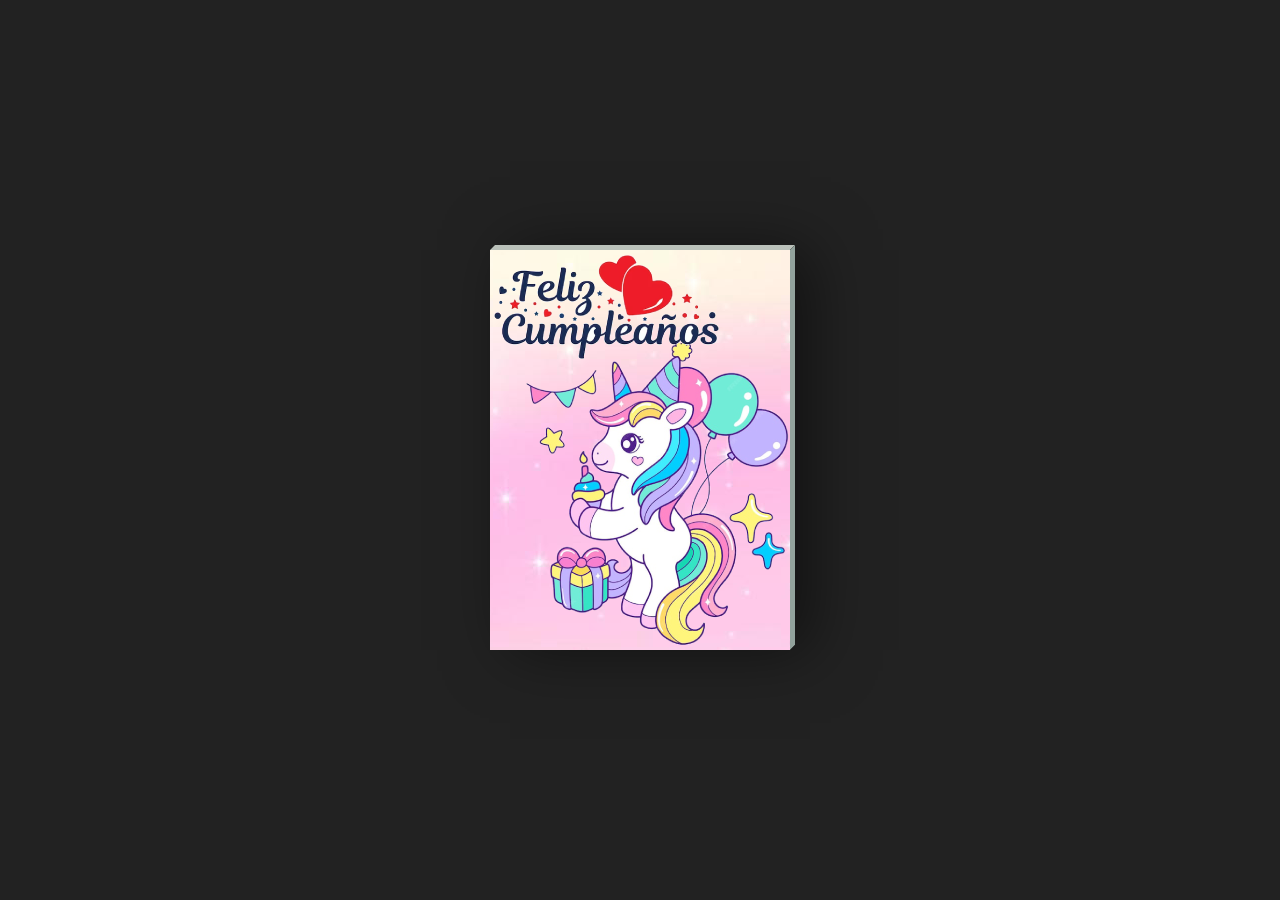
<file: index.html>
<!DOCTYPE html>
<html lang="es" >
<head>
  <meta charset="UTF-8">
  <title>Feliz Cumpleaños</title>
  <link rel="stylesheet" href="./style.css">

</head>
<body>
	<div class="card">
		<div class="imgBox">
			<div class="bark">
			</div>
			<img src="PortadaTarjeta.png">
		</div>
		<div class="details">
			<h4 class="color1">Querida Qonny!</h2>
			<h4 class="color2 margin">Feliz Cumpleaños</h3>
			<p>Quería desearte un muy feliz cumpleaños.</p>
			<p>Espero que este día sea simplemente</p>
			<p>maravilloso y que te encuentres</p>
			<p>rodeada de alegria y felicidad.</p>
			<p>Aunque estemmos separados físicamente,</p>
			<p>te envío un beso y un abrazo a la</p>
			<p>desde la distancia.</p>
			<p><a href="flores.html">Flores para ti</a></p>
			<p class="text-right">Feliz Cumpleaños</p>
			<p class="text-right">♥ Tu hija y el Ale ♥</p>
		</div>
	</div>

</body>
</html>
</file>
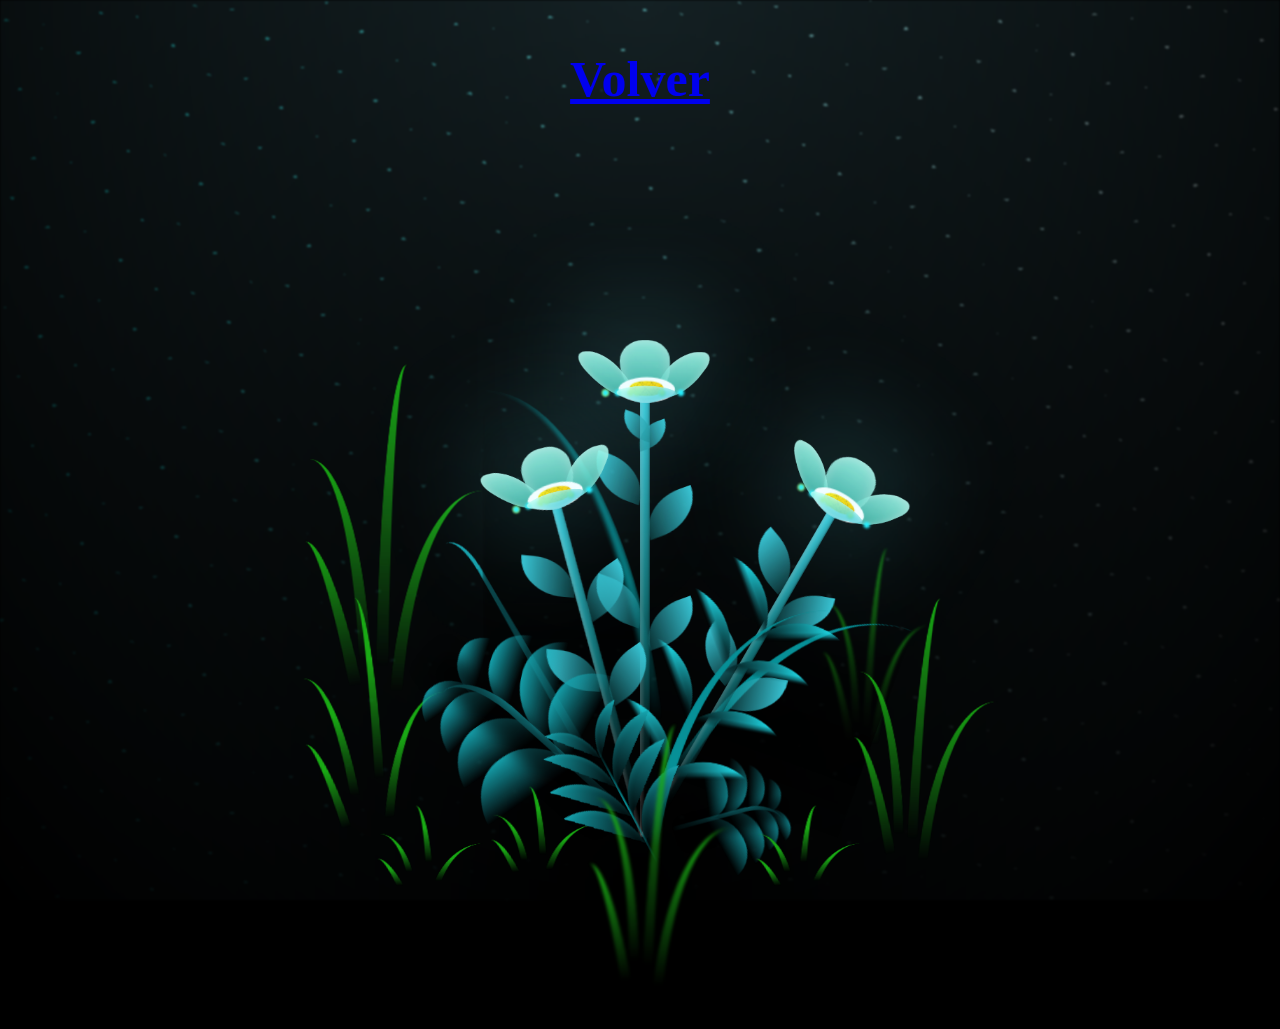
<file: flores.html>
<!DOCTYPE html>
<html lang="en">
  <head>
    <meta charset="UTF-8" />
    <meta name="viewport" content="width=device-width, initial-scale=1.0" />
    <title>Flor</title>
    <style>
      *,
      *::after,
      *::before {
        padding: 0;
        margin: 0;
        box-sizing: border-box;
      }

      :root {
        --dark-color: #000;
      }

      body {
        display: flex;
        align-items: flex-end;
        justify-content: center;
        min-height: 100vh;
        background-color: var(--dark-color);
        overflow: hidden;
        perspective: 1000px;
      }

      h1{
        font-size: 20px;
        text-align: center;
        position: absolute;
        top: 50px;
        color: white;
      }

      .night {
        position: fixed;
        left: 50%;
        top: 0;
        transform: translateX(-50%);
        width: 100%;
        height: 100%;
        filter: blur(0.1vmin);
        background-image: radial-gradient(
            ellipse at top,
            transparent 0%,
            var(--dark-color)
          ),
          radial-gradient(
            ellipse at bottom,
            var(--dark-color),
            rgba(145, 233, 255, 0.2)
          ),
          repeating-linear-gradient(
            220deg,
            black 0px,
            black 19px,
            transparent 19px,
            transparent 22px
          ),
          repeating-linear-gradient(
            189deg,
            black 0px,
            black 19px,
            transparent 19px,
            transparent 22px
          ),
          repeating-linear-gradient(
            148deg,
            black 0px,
            black 19px,
            transparent 19px,
            transparent 22px
          ),
          linear-gradient(90deg, #00fffa, #f0f0f0);
      }

      .flowers {
        position: relative;
        transform: scale(0.7);
      }

      .flower {
        position: absolute;
        bottom: 10vmin;
        transform-origin: bottom center;
        z-index: 10;
        --fl-speed: 0.8s;
      }
      .flower--1 {
        animation: moving-flower-1 4s linear infinite;
      }
      .flower--1 .flower__line {
        height: 70vmin;
        animation-delay: 0.3s;
      }
      .flower--1 .flower__line__leaf--1 {
        animation: blooming-leaf-right var(--fl-speed) 1.6s backwards;
      }
      .flower--1 .flower__line__leaf--2 {
        animation: blooming-leaf-right var(--fl-speed) 1.4s backwards;
      }
      .flower--1 .flower__line__leaf--3 {
        animation: blooming-leaf-left var(--fl-speed) 1.2s backwards;
      }
      .flower--1 .flower__line__leaf--4 {
        animation: blooming-leaf-left var(--fl-speed) 1s backwards;
      }
      .flower--1 .flower__line__leaf--5 {
        animation: blooming-leaf-right var(--fl-speed) 1.8s backwards;
      }
      .flower--1 .flower__line__leaf--6 {
        animation: blooming-leaf-left var(--fl-speed) 2s backwards;
      }
      .flower--2 {
        left: 50%;
        transform: rotate(30deg);
        animation: moving-flower-2 4s linear infinite;
      }
      .flower--2 .flower__line {
        height: 60vmin;
        animation-delay: 0.8s;
      }
      .flower--2 .flower__line__leaf--1 {
        animation: blooming-leaf-right var(--fl-speed) 1.9s backwards;
      }
      .flower--2 .flower__line__leaf--2 {
        animation: blooming-leaf-right var(--fl-speed) 1.7s backwards;
      }
      .flower--2 .flower__line__leaf--3 {
        animation: blooming-leaf-left var(--fl-speed) 1.5s backwards;
      }
      .flower--2 .flower__line__leaf--4 {
        animation: blooming-leaf-left var(--fl-speed) 1.3s backwards;
      }
      .flower--3 {
        left: 50%;
        transform: rotate(-15deg);
        animation: moving-flower-3 4s linear infinite;
      }
      .flower--3 .flower__line {
        animation-delay: 0.9s;
      }
      .flower--3 .flower__line__leaf--1 {
        animation: blooming-leaf-right var(--fl-speed) 2.5s backwards;
      }
      .flower--3 .flower__line__leaf--2 {
        animation: blooming-leaf-right var(--fl-speed) 2.3s backwards;
      }
      .flower--3 .flower__line__leaf--3 {
        animation: blooming-leaf-left var(--fl-speed) 2.1s backwards;
      }
      .flower--3 .flower__line__leaf--4 {
        animation: blooming-leaf-left var(--fl-speed) 1.9s backwards;
      }
      .flower__leafs {
        position: relative;
        animation: blooming-flower 2s backwards;
      }
      .flower__leafs--1 {
        animation-delay: 1.1s;
      }
      .flower__leafs--2 {
        animation-delay: 1.4s;
      }
      .flower__leafs--3 {
        animation-delay: 1.7s;
      }
      .flower__leafs::after {
        content: "";
        position: absolute;
        left: 0;
        top: 0;
        transform: translate(-50%, -100%);
        width: 8vmin;
        height: 8vmin;
        background-color: #6bf0ff;
        filter: blur(10vmin);
      }
      .flower__leaf {
        position: absolute;
        bottom: 0;
        left: 50%;
        width: 8vmin;
        height: 11vmin;
        border-radius: 51% 49% 47% 53%/44% 45% 55% 69%;
        background-color: #65e6cc;
        background-image: linear-gradient(to top, #40bbab, #a7ffee);
        transform-origin: bottom center;
        opacity: 0.9;
        box-shadow: inset 0 0 2vmin rgba(255, 255, 255, 0.5);
      }
      .flower__leaf--1 {
        transform: translate(-10%, 1%) rotateY(40deg) rotateX(-50deg);
      }
      .flower__leaf--2 {
        transform: translate(-50%, -4%) rotateX(40deg);
      }
      .flower__leaf--3 {
        transform: translate(-90%, 0%) rotateY(45deg) rotateX(50deg);
      }
      .flower__leaf--4 {
        width: 8vmin;
        height: 8vmin;
        transform-origin: bottom left;
        border-radius: 4vmin 10vmin 4vmin 4vmin;
        transform: translate(0%, 18%) rotateX(70deg) rotate(-43deg);
        background-image: linear-gradient(to top, #39c6d6, #a7ffee);
        z-index: 1;
        opacity: 0.8;
      }
      .flower__white-circle {
        position: absolute;
        left: -3.5vmin;
        top: -3vmin;
        width: 9vmin;
        height: 4vmin;
        border-radius: 50%;
        background-color: #fff;
      }
      .flower__white-circle::after {
        content: "";
        position: absolute;
        left: 50%;
        top: 45%;
        transform: translate(-50%, -50%);
        width: 60%;
        height: 60%;
        border-radius: inherit;
        background-image: repeating-linear-gradient(
            135deg,
            rgba(0, 0, 0, 0.03) 0px,
            rgba(0, 0, 0, 0.03) 1px,
            transparent 1px,
            transparent 12px
          ),
          repeating-linear-gradient(
            45deg,
            rgba(0, 0, 0, 0.03) 0px,
            rgba(0, 0, 0, 0.03) 1px,
            transparent 1px,
            transparent 12px
          ),
          repeating-linear-gradient(
            67.5deg,
            rgba(0, 0, 0, 0.03) 0px,
            rgba(0, 0, 0, 0.03) 1px,
            transparent 1px,
            transparent 12px
          ),
          repeating-linear-gradient(
            135deg,
            rgba(0, 0, 0, 0.03) 0px,
            rgba(0, 0, 0, 0.03) 1px,
            transparent 1px,
            transparent 12px
          ),
          repeating-linear-gradient(
            45deg,
            rgba(0, 0, 0, 0.03) 0px,
            rgba(0, 0, 0, 0.03) 1px,
            transparent 1px,
            transparent 12px
          ),
          repeating-linear-gradient(
            112.5deg,
            rgba(0, 0, 0, 0.03) 0px,
            rgba(0, 0, 0, 0.03) 1px,
            transparent 1px,
            transparent 12px
          ),
          repeating-linear-gradient(
            112.5deg,
            rgba(0, 0, 0, 0.03) 0px,
            rgba(0, 0, 0, 0.03) 1px,
            transparent 1px,
            transparent 12px
          ),
          repeating-linear-gradient(
            45deg,
            rgba(0, 0, 0, 0.03) 0px,
            rgba(0, 0, 0, 0.03) 1px,
            transparent 1px,
            transparent 12px
          ),
          repeating-linear-gradient(
            22.5deg,
            rgba(0, 0, 0, 0.03) 0px,
            rgba(0, 0, 0, 0.03) 1px,
            transparent 1px,
            transparent 12px
          ),
          repeating-linear-gradient(
            45deg,
            rgba(0, 0, 0, 0.03) 0px,
            rgba(0, 0, 0, 0.03) 1px,
            transparent 1px,
            transparent 12px
          ),
          repeating-linear-gradient(
            22.5deg,
            rgba(0, 0, 0, 0.03) 0px,
            rgba(0, 0, 0, 0.03) 1px,
            transparent 1px,
            transparent 12px
          ),
          repeating-linear-gradient(
            135deg,
            rgba(0, 0, 0, 0.03) 0px,
            rgba(0, 0, 0, 0.03) 1px,
            transparent 1px,
            transparent 12px
          ),
          repeating-linear-gradient(
            157.5deg,
            rgba(0, 0, 0, 0.03) 0px,
            rgba(0, 0, 0, 0.03) 1px,
            transparent 1px,
            transparent 12px
          ),
          repeating-linear-gradient(
            67.5deg,
            rgba(0, 0, 0, 0.03) 0px,
            rgba(0, 0, 0, 0.03) 1px,
            transparent 1px,
            transparent 12px
          ),
          repeating-linear-gradient(
            67.5deg,
            rgba(0, 0, 0, 0.03) 0px,
            rgba(0, 0, 0, 0.03) 1px,
            transparent 1px,
            transparent 12px
          ),
          linear-gradient(90deg, #ffeb12, #ffce00);
      }
      .flower__line {
        height: 55vmin;
        width: 1.5vmin;
        background-image: linear-gradient(
            to left,
            rgba(0, 0, 0, 0.2),
            transparent,
            rgba(255, 255, 255, 0.2)
          ),
          linear-gradient(to top, transparent 10%, #14757a, #39c6d6);
        box-shadow: inset 0 0 2px rgba(0, 0, 0, 0.5);
        animation: grow-flower-tree 4s backwards;
      }
      .flower__line__leaf {
        --w: 7vmin;
        --h: calc(var(--w) + 2vmin);
        position: absolute;
        top: 20%;
        left: 90%;
        width: var(--w);
        height: var(--h);
        border-top-right-radius: var(--h);
        border-bottom-left-radius: var(--h);
        background-image: linear-gradient(
          to top,
          rgba(20, 117, 122, 0.4),
          #39c6d6
        );
      }
      .flower__line__leaf--1 {
        transform: rotate(70deg) rotateY(30deg);
      }
      .flower__line__leaf--2 {
        top: 45%;
        transform: rotate(70deg) rotateY(30deg);
      }
      .flower__line__leaf--3,
      .flower__line__leaf--4,
      .flower__line__leaf--6 {
        border-top-right-radius: 0;
        border-bottom-left-radius: 0;
        border-top-left-radius: var(--h);
        border-bottom-right-radius: var(--h);
        left: -460%;
        top: 12%;
        transform: rotate(-70deg) rotateY(30deg);
      }
      .flower__line__leaf--4 {
        top: 40%;
      }
      .flower__line__leaf--5 {
        top: 0;
        transform-origin: left;
        transform: rotate(70deg) rotateY(30deg) scale(0.6);
      }
      .flower__line__leaf--6 {
        top: -2%;
        left: -450%;
        transform-origin: right;
        transform: rotate(-70deg) rotateY(30deg) scale(0.6);
      }
      .flower__light {
        position: absolute;
        bottom: 0vmin;
        width: 1vmin;
        height: 1vmin;
        background-color: #fffb00;
        border-radius: 50%;
        filter: blur(0.2vmin);
        animation: light-ans 4s linear infinite backwards;
      }
      .flower__light:nth-child(odd) {
        background-color: #23f0ff;
      }
      .flower__light--1 {
        left: -2vmin;
        animation-delay: 1s;
      }
      .flower__light--2 {
        left: 3vmin;
        animation-delay: 0.5s;
      }
      .flower__light--3 {
        left: -6vmin;
        animation-delay: 0.3s;
      }
      .flower__light--4 {
        left: 6vmin;
        animation-delay: 0.9s;
      }
      .flower__light--5 {
        left: -1vmin;
        animation-delay: 1.5s;
      }
      .flower__light--6 {
        left: -4vmin;
        animation-delay: 3s;
      }
      .flower__light--7 {
        left: 3vmin;
        animation-delay: 2s;
      }
      .flower__light--8 {
        left: -6vmin;
        animation-delay: 3.5s;
      }
      .flower__grass {
        --c: #159faa;
        --line-w: 1.5vmin;
        position: absolute;
        bottom: 12vmin;
        left: -7vmin;
        display: flex;
        flex-direction: column;
        align-items: flex-end;
        z-index: 20;
        transform-origin: bottom center;
        transform: rotate(-48deg) rotateY(40deg);
      }
      .flower__grass--1 {
        animation: moving-grass 2s linear infinite;
      }
      .flower__grass--2 {
        left: 2vmin;
        bottom: 10vmin;
        transform: scale(0.5) rotate(75deg) rotateX(10deg) rotateY(-200deg);
        opacity: 0.8;
        z-index: 0;
        animation: moving-grass--2 1.5s linear infinite;
      }
      .flower__grass--top {
        width: 7vmin;
        height: 10vmin;
        border-top-right-radius: 100%;
        border-right: var(--line-w) solid var(--c);
        transform-origin: bottom center;
        transform: rotate(-2deg);
      }
      .flower__grass--bottom {
        margin-top: -2px;
        width: var(--line-w);
        height: 25vmin;
        background-image: linear-gradient(to top, transparent, var(--c));
      }
      .flower__grass__leaf {
        --size: 10vmin;
        position: absolute;
        width: calc(var(--size) * 2.1);
        height: var(--size);
        border-top-left-radius: var(--size);
        border-top-right-radius: var(--size);
        background-image: linear-gradient(
          to top,
          transparent,
          transparent 30%,
          var(--c)
        );
        z-index: 100;
      }
      .flower__grass__leaf--1 {
        top: -6%;
        left: 30%;
        --size: 6vmin;
        transform: rotate(-20deg);
        animation: growing-grass-ans--1 2s 2.6s backwards;
      }
      @keyframes growing-grass-ans--1 {
        0% {
          transform-origin: bottom left;
          transform: rotate(-20deg) scale(0);
        }
      }
      .flower__grass__leaf--2 {
        top: -5%;
        left: -110%;
        --size: 6vmin;
        transform: rotate(10deg);
        animation: growing-grass-ans--2 2s 2.4s linear backwards;
      }
      @keyframes growing-grass-ans--2 {
        0% {
          transform-origin: bottom right;
          transform: rotate(10deg) scale(0);
        }
      }
      .flower__grass__leaf--3 {
        top: 5%;
        left: 60%;
        --size: 8vmin;
        transform: rotate(-18deg) rotateX(-20deg);
        animation: growing-grass-ans--3 2s 2.2s linear backwards;
      }
      @keyframes growing-grass-ans--3 {
        0% {
          transform-origin: bottom left;
          transform: rotate(-18deg) rotateX(-20deg) scale(0);
        }
      }
      .flower__grass__leaf--4 {
        top: 6%;
        left: -135%;
        --size: 8vmin;
        transform: rotate(2deg);
        animation: growing-grass-ans--4 2s 2s linear backwards;
      }
      @keyframes growing-grass-ans--4 {
        0% {
          transform-origin: bottom right;
          transform: rotate(2deg) scale(0);
        }
      }
      .flower__grass__leaf--5 {
        top: 20%;
        left: 60%;
        --size: 10vmin;
        transform: rotate(-24deg) rotateX(-20deg);
        animation: growing-grass-ans--5 2s 1.8s linear backwards;
      }
      @keyframes growing-grass-ans--5 {
        0% {
          transform-origin: bottom left;
          transform: rotate(-24deg) rotateX(-20deg) scale(0);
        }
      }
      .flower__grass__leaf--6 {
        top: 22%;
        left: -180%;
        --size: 10vmin;
        transform: rotate(10deg);
        animation: growing-grass-ans--6 2s 1.6s linear backwards;
      }
      @keyframes growing-grass-ans--6 {
        0% {
          transform-origin: bottom right;
          transform: rotate(10deg) scale(0);
        }
      }
      .flower__grass__leaf--7 {
        top: 39%;
        left: 70%;
        --size: 10vmin;
        transform: rotate(-10deg);
        animation: growing-grass-ans--7 2s 1.4s linear backwards;
      }
      @keyframes growing-grass-ans--7 {
        0% {
          transform-origin: bottom left;
          transform: rotate(-10deg) scale(0);
        }
      }
      .flower__grass__leaf--8 {
        top: 40%;
        left: -215%;
        --size: 11vmin;
        transform: rotate(10deg);
        animation: growing-grass-ans--8 2s 1.2s linear backwards;
      }
      @keyframes growing-grass-ans--8 {
        0% {
          transform-origin: bottom right;
          transform: rotate(10deg) scale(0);
        }
      }
      .flower__grass__overlay {
        position: absolute;
        top: -10%;
        right: 0%;
        width: 100%;
        height: 100%;
        background-color: rgba(0, 0, 0, 0.6);
        filter: blur(1.5vmin);
        z-index: 100;
      }
      .flower__g-long {
        --w: 2vmin;
        --h: 6vmin;
        --c: #159faa;
        position: absolute;
        bottom: 10vmin;
        left: -3vmin;
        transform-origin: bottom center;
        transform: rotate(-30deg) rotateY(-20deg);
        display: flex;
        flex-direction: column;
        align-items: flex-end;
        animation: flower-g-long-ans 3s linear infinite;
      }
      @keyframes flower-g-long-ans {
        0%,
        100% {
          transform: rotate(-30deg) rotateY(-20deg);
        }
        50% {
          transform: rotate(-32deg) rotateY(-20deg);
        }
      }
      .flower__g-long__top {
        top: calc(var(--h) * -1);
        width: calc(var(--w) + 1vmin);
        height: var(--h);
        border-top-right-radius: 100%;
        border-right: 0.7vmin solid var(--c);
        transform: translate(-0.7vmin, 1vmin);
      }
      .flower__g-long__bottom {
        width: var(--w);
        height: 50vmin;
        transform-origin: bottom center;
        background-image: linear-gradient(to top, transparent 30%, var(--c));
        box-shadow: inset 0 0 2px rgba(0, 0, 0, 0.5);
        clip-path: polygon(35% 0, 65% 1%, 100% 100%, 0% 100%);
      }
      .flower__g-right {
        position: absolute;
        bottom: 6vmin;
        left: -2vmin;
        transform-origin: bottom left;
        transform: rotate(20deg);
      }
      .flower__g-right .leaf {
        width: 30vmin;
        height: 50vmin;
        border-top-left-radius: 100%;
        border-left: 2vmin solid #079097;
        background-image: linear-gradient(
          to bottom,
          transparent,
          var(--dark-color) 60%
        );
        mask-image: linear-gradient(to top, transparent 30%, #079097 60%);
      }
      .flower__g-right--1 {
        animation: flower-g-right-ans 2.5s linear infinite;
      }
      .flower__g-right--2 {
        left: 5vmin;
        transform: rotateY(-180deg);
        animation: flower-g-right-ans--2 3s linear infinite;
      }
      .flower__g-right--2 .leaf {
        height: 75vmin;
        filter: blur(0.3vmin);
        opacity: 0.8;
      }
      @keyframes flower-g-right-ans {
        0%,
        100% {
          transform: rotate(20deg);
        }
        50% {
          transform: rotate(24deg) rotateX(-20deg);
        }
      }
      @keyframes flower-g-right-ans--2 {
        0%,
        100% {
          transform: rotateY(-180deg) rotate(0deg) rotateX(-20deg);
        }
        50% {
          transform: rotateY(-180deg) rotate(6deg) rotateX(-20deg);
        }
      }
      .flower__g-front {
        position: absolute;
        bottom: 6vmin;
        left: 2.5vmin;
        z-index: 100;
        transform-origin: bottom center;
        transform: rotate(-28deg) rotateY(30deg) scale(1.04);
        animation: flower__g-front-ans 2s linear infinite;
      }
      @keyframes flower__g-front-ans {
        0%,
        100% {
          transform: rotate(-28deg) rotateY(30deg) scale(1.04);
        }
        50% {
          transform: rotate(-35deg) rotateY(40deg) scale(1.04);
        }
      }
      .flower__g-front__line {
        width: 0.3vmin;
        height: 20vmin;
        background-image: linear-gradient(
          to top,
          transparent,
          #079097,
          transparent 100%
        );
        position: relative;
      }
      .flower__g-front__leaf-wrapper {
        position: absolute;
        top: 0;
        left: 0;
        transform-origin: bottom left;
        transform: rotate(10deg);
      }
      .flower__g-front__leaf-wrapper:nth-child(even) {
        left: 0vmin;
        transform: rotateY(-180deg) rotate(5deg);
        animation: flower__g-front__leaf-left-ans 1s ease-in backwards;
      }
      .flower__g-front__leaf-wrapper:nth-child(odd) {
        animation: flower__g-front__leaf-ans 1s ease-in backwards;
      }
      .flower__g-front__leaf-wrapper--1 {
        top: -8vmin;
        transform: scale(0.7);
        animation: flower__g-front__leaf-ans 1s 5.5s ease-in backwards !important;
      }
      .flower__g-front__leaf-wrapper--2 {
        top: -8vmin;
        transform: rotateY(-180deg) scale(0.7) !important;
        animation: flower__g-front__leaf-left-ans-2 1s 4.6s ease-in backwards !important;
      }
      .flower__g-front__leaf-wrapper--3 {
        top: -3vmin;
        animation: flower__g-front__leaf-ans 1s 4.6s ease-in backwards;
      }
      .flower__g-front__leaf-wrapper--4 {
        top: -3vmin;
        transform: rotateY(-180deg) scale(0.9) !important;
        animation: flower__g-front__leaf-left-ans-2 1s 4.6s ease-in backwards !important;
      }
      @keyframes flower__g-front__leaf-left-ans-2 {
        0% {
          transform: rotateY(-180deg) scale(0);
        }
      }
      .flower__g-front__leaf-wrapper--5,
      .flower__g-front__leaf-wrapper--6 {
        top: 2vmin;
      }
      .flower__g-front__leaf-wrapper--7,
      .flower__g-front__leaf-wrapper--8 {
        top: 6.5vmin;
      }
      .flower__g-front__leaf-wrapper--2 {
        animation-delay: 5.2s !important;
      }
      .flower__g-front__leaf-wrapper--3 {
        animation-delay: 4.9s !important;
      }
      .flower__g-front__leaf-wrapper--5 {
        animation-delay: 4.3s !important;
      }
      .flower__g-front__leaf-wrapper--6 {
        animation-delay: 4.1s !important;
      }
      .flower__g-front__leaf-wrapper--7 {
        animation-delay: 3.8s !important;
      }
      .flower__g-front__leaf-wrapper--8 {
        animation-delay: 3.5s !important;
      }
      @keyframes flower__g-front__leaf-ans {
        0% {
          transform: rotate(10deg) scale(0);
        }
      }
      @keyframes flower__g-front__leaf-left-ans {
        0% {
          transform: rotateY(-180deg) rotate(5deg) scale(0);
        }
      }
      .flower__g-front__leaf {
        width: 10vmin;
        height: 10vmin;
        border-radius: 100% 0% 0% 100%/100% 100% 0% 0%;
        box-shadow: inset 0 2px 1vmin rgba(44, 238, 252, 0.2);
        background-image: linear-gradient(
            to bottom left,
            transparent,
            var(--dark-color)
          ),
          linear-gradient(
            to bottom right,
            #159faa 50%,
            transparent 50%,
            transparent
          );
        -webkit-mask-image: linear-gradient(
          to bottom right,
          #159faa 50%,
          transparent 50%,
          transparent
        );
        mask-image: linear-gradient(
          to bottom right,
          #159faa 50%,
          transparent 50%,
          transparent
        );
      }
      .flower__g-fr {
        position: absolute;
        bottom: -4vmin;
        left: vmin;
        transform-origin: bottom left;
        z-index: 10;
        animation: flower__g-fr-ans 2s linear infinite;
      }
      @keyframes flower__g-fr-ans {
        0%,
        100% {
          transform: rotate(2deg);
        }
        50% {
          transform: rotate(4deg);
        }
      }
      .flower__g-fr .leaf {
        width: 30vmin;
        height: 50vmin;
        border-top-left-radius: 100%;
        border-left: 2vmin solid #079097;
        mask-image: linear-gradient(to top, transparent 25%, #079097 50%);
        position: relative;
        z-index: 1;
      }
      .flower__g-fr__leaf {
        position: absolute;
        top: 0;
        left: 0;
        width: 10vmin;
        height: 10vmin;
        border-radius: 100% 0% 0% 100%/100% 100% 0% 0%;
        box-shadow: inset 0 2px 1vmin rgba(44, 238, 252, 0.2);
        background-image: linear-gradient(
            to bottom left,
            transparent,
            var(--dark-color) 98%
          ),
          linear-gradient(
            to bottom right,
            #23f0ff 45%,
            transparent 50%,
            transparent
          );
        mask-image: linear-gradient(
          135deg,
          #159faa 40%,
          transparent 50%,
          transparent
        );
      }
      .flower__g-fr__leaf--1 {
        left: 20vmin;
        transform: rotate(45deg);
        animation: flower__g-fr-leaft-ans-1 0.5s 5.2s linear backwards;
      }
      @keyframes flower__g-fr-leaft-ans-1 {
        0% {
          transform-origin: left;
          transform: rotate(45deg) scale(0);
        }
      }
      .flower__g-fr__leaf--2 {
        left: 12vmin;
        top: -7vmin;
        transform: rotate(25deg) rotateY(-180deg);
        animation: flower__g-fr-leaft-ans-6 0.5s 5s linear backwards;
      }
      .flower__g-fr__leaf--3 {
        left: 15vmin;
        top: 6vmin;
        transform: rotate(55deg);
        animation: flower__g-fr-leaft-ans-5 0.5s 4.8s linear backwards;
      }
      .flower__g-fr__leaf--4 {
        left: 6vmin;
        top: -2vmin;
        transform: rotate(25deg) rotateY(-180deg);
        animation: flower__g-fr-leaft-ans-6 0.5s 4.6s linear backwards;
      }
      .flower__g-fr__leaf--5 {
        left: 10vmin;
        top: 14vmin;
        transform: rotate(55deg);
        animation: flower__g-fr-leaft-ans-5 0.5s 4.4s linear backwards;
      }
      @keyframes flower__g-fr-leaft-ans-5 {
        0% {
          transform-origin: left;
          transform: rotate(55deg) scale(0);
        }
      }
      .flower__g-fr__leaf--6 {
        left: 0vmin;
        top: 6vmin;
        transform: rotate(25deg) rotateY(-180deg);
        animation: flower__g-fr-leaft-ans-6 0.5s 4.2s linear backwards;
      }
      @keyframes flower__g-fr-leaft-ans-6 {
        0% {
          transform-origin: right;
          transform: rotate(25deg) rotateY(-180deg) scale(0);
        }
      }
      .flower__g-fr__leaf--7 {
        left: 5vmin;
        top: 22vmin;
        transform: rotate(45deg);
        animation: flower__g-fr-leaft-ans-7 0.5s 4s linear backwards;
      }
      @keyframes flower__g-fr-leaft-ans-7 {
        0% {
          transform-origin: left;
          transform: rotate(45deg) scale(0);
        }
      }
      .flower__g-fr__leaf--8 {
        left: -4vmin;
        top: 15vmin;
        transform: rotate(15deg) rotateY(-180deg);
        animation: flower__g-fr-leaft-ans-8 0.5s 3.8s linear backwards;
      }
      @keyframes flower__g-fr-leaft-ans-8 {
        0% {
          transform-origin: right;
          transform: rotate(15deg) rotateY(-180deg) scale(0);
        }
      }

      .long-g {
        position: absolute;
        bottom: 25vmin;
        left: -42vmin;
        transform-origin: bottom left;
      }
      .long-g--1 {
        bottom: 0vmin;
        transform: scale(0.8) rotate(-5deg);
      }
      .long-g--1 .leaf {
        mask-image: linear-gradient(
          to top,
          transparent 40%,
          #079097 80%
        ) !important;
      }
      .long-g--1 .leaf--1 {
        --w: 5vmin;
        --h: 60vmin;
        left: -2vmin;
        transform: rotate(3deg) rotateY(-180deg);
      }
      .long-g--2,
      .long-g--3 {
        bottom: -3vmin;
        left: -35vmin;
        transform-origin: center;
        transform: scale(0.6) rotateX(60deg);
      }
      .long-g--2 .leaf,
      .long-g--3 .leaf {
        mask-image: linear-gradient(
          to top,
          transparent 50%,
          #079097 80%
        ) !important;
      }
      .long-g--2 .leaf--1,
      .long-g--3 .leaf--1 {
        left: -1vmin;
        transform: rotateY(-180deg);
      }
      .long-g--3 {
        left: -17vmin;
        bottom: 0vmin;
      }
      .long-g--3 .leaf {
        mask-image: linear-gradient(
          to top,
          transparent 40%,
          #079097 80%
        ) !important;
      }
      .long-g--4 {
        left: 25vmin;
        bottom: -3vmin;
        transform-origin: center;
        transform: scale(0.6) rotateX(60deg);
      }
      .long-g--4 .leaf {
        mask-image: linear-gradient(
          to top,
          transparent 50%,
          #079097 80%
        ) !important;
      }
      .long-g--5 {
        left: 42vmin;
        bottom: 0vmin;
        transform: scale(0.8) rotate(2deg);
      }
      .long-g--6 {
        left: 0vmin;
        bottom: -20vmin;
        z-index: 100;
        filter: blur(0.3vmin);
        transform: scale(0.8) rotate(2deg);
      }
      .long-g--7 {
        left: 35vmin;
        bottom: 20vmin;
        z-index: -1;
        filter: blur(0.3vmin);
        transform: scale(0.6) rotate(2deg);
        opacity: 0.7;
      }
      .long-g .leaf {
        --w: 15vmin;
        --h: 40vmin;
        --c: #1aaa15;
        position: absolute;
        bottom: 0;
        width: var(--w);
        height: var(--h);
        border-top-left-radius: 100%;
        border-left: 2vmin solid var(--c);
        mask-image: linear-gradient(to top, transparent 20%, var(--dark-color));
        transform-origin: bottom center;
      }
      .long-g .leaf--0 {
        left: 2vmin;
        animation: leaf-ans-1 4s linear infinite;
      }
      .long-g .leaf--1 {
        --w: 5vmin;
        --h: 60vmin;
        animation: leaf-ans-1 4s linear infinite;
      }
      .long-g .leaf--2 {
        --w: 10vmin;
        --h: 40vmin;
        left: -0.5vmin;
        bottom: 5vmin;
        transform-origin: bottom left;
        transform: rotateY(-180deg);
        animation: leaf-ans-2 3s linear infinite;
      }
      .long-g .leaf--3 {
        --w: 5vmin;
        --h: 30vmin;
        left: -1vmin;
        bottom: 3.2vmin;
        transform-origin: bottom left;
        transform: rotate(-10deg) rotateY(-180deg);
        animation: leaf-ans-3 3s linear infinite;
      }

      @keyframes leaf-ans-1 {
        0%,
        100% {
          transform: rotate(-5deg) scale(1);
        }
        50% {
          transform: rotate(5deg) scale(1.1);
        }
      }
      @keyframes leaf-ans-2 {
        0%,
        100% {
          transform: rotateY(-180deg) rotate(5deg);
        }
        50% {
          transform: rotateY(-180deg) rotate(0deg) scale(1.1);
        }
      }
      @keyframes leaf-ans-3 {
        0%,
        100% {
          transform: rotate(-10deg) rotateY(-180deg);
        }
        50% {
          transform: rotate(-20deg) rotateY(-180deg);
        }
      }
      .grow-ans {
        animation: grow-ans 2s var(--d) backwards;
      }

      @keyframes grow-ans {
        0% {
          transform: scale(0);
          opacity: 0;
        }
      }
      @keyframes light-ans {
        0% {
          opacity: 0;
          transform: translateY(0vmin);
        }
        25% {
          opacity: 1;
          transform: translateY(-5vmin) translateX(-2vmin);
        }
        50% {
          opacity: 1;
          transform: translateY(-15vmin) translateX(2vmin);
          filter: blur(0.2vmin);
        }
        75% {
          transform: translateY(-20vmin) translateX(-2vmin);
          filter: blur(0.2vmin);
        }
        100% {
          transform: translateY(-30vmin);
          opacity: 0;
          filter: blur(1vmin);
        }
      }
      @keyframes moving-flower-1 {
        0%,
        100% {
          transform: rotate(2deg);
        }
        50% {
          transform: rotate(-2deg);
        }
      }
      @keyframes moving-flower-2 {
        0%,
        100% {
          transform: rotate(18deg);
        }
        50% {
          transform: rotate(14deg);
        }
      }
      @keyframes moving-flower-3 {
        0%,
        100% {
          transform: rotate(-18deg);
        }
        50% {
          transform: rotate(-20deg) rotateY(-10deg);
        }
      }
      @keyframes blooming-leaf-right {
        0% {
          transform-origin: left;
          transform: rotate(70deg) rotateY(30deg) scale(0);
        }
      }
      @keyframes blooming-leaf-left {
        0% {
          transform-origin: right;
          transform: rotate(-70deg) rotateY(30deg) scale(0);
        }
      }
      @keyframes grow-flower-tree {
        0% {
          height: 0;
          border-radius: 1vmin;
        }
      }
      @keyframes blooming-flower {
        0% {
          transform: scale(0);
        }
      }
      @keyframes moving-grass {
        0%,
        100% {
          transform: rotate(-48deg) rotateY(40deg);
        }
        50% {
          transform: rotate(-50deg) rotateY(40deg);
        }
      }
      @keyframes moving-grass--2 {
        0%,
        100% {
          transform: scale(0.5) rotate(75deg) rotateX(10deg) rotateY(-200deg);
        }
        50% {
          transform: scale(0.5) rotate(79deg) rotateX(10deg) rotateY(-200deg);
        }
      }
      .growing-grass {
        animation: growing-grass-ans 1s 2s backwards;
      }

      @keyframes growing-grass-ans {
        0% {
          transform: scale(0);
        }
      }
      .not-loaded * {
        animation-play-state: paused !important;
      }
      @media (max-width: 800px) {
        .flowers {
          margin-bottom: 70%;
      }
      h1{
        font-size: 14px;
        position: absolute;
        top: 150px;
      }
      }
      @media (min-width: 801px) {
      h1{
        font-size: 50px;
      }
      }
    </style>
    <script type="module">
      onload = () => {
        const c = setTimeout(() => {
          document.body.classList.remove("not-loaded");
          clearTimeout(c);
        }, 1000);
      };
    </script>
  </head>
  <body class="not-loaded">
    <div class="night"></div>
    <h1><a href="index.html">Volver </a></h1>
    <div class="flowers">
      <div class="flower flower--1">
        <div class="flower__leafs flower__leafs--1">
          <div class="flower__leaf flower__leaf--1"></div>
          <div class="flower__leaf flower__leaf--2"></div>
          <div class="flower__leaf flower__leaf--3"></div>
          <div class="flower__leaf flower__leaf--4"></div>

          <div class="flower__white-circle"></div>

          <div class="flower__light flower__light--1"></div>
          <div class="flower__light flower__light--2"></div>
          <div class="flower__light flower__light--3"></div>
          <div class="flower__light flower__light--4"></div>
          <div class="flower__light flower__light--5"></div>
          <div class="flower__light flower__light--6"></div>
          <div class="flower__light flower__light--7"></div>
          <div class="flower__light flower__light--8"></div>
        </div>
        <div class="flower__line">
          <div class="flower__line__leaf flower__line__leaf--1"></div>
          <div class="flower__line__leaf flower__line__leaf--2"></div>
          <div class="flower__line__leaf flower__line__leaf--3"></div>
          <div class="flower__line__leaf flower__line__leaf--4"></div>
          <div class="flower__line__leaf flower__line__leaf--5"></div>
          <div class="flower__line__leaf flower__line__leaf--6"></div>
        </div>
      </div>

      <div class="flower flower--2">
        <div class="flower__leafs flower__leafs--2">
          <div class="flower__leaf flower__leaf--1"></div>
          <div class="flower__leaf flower__leaf--2"></div>
          <div class="flower__leaf flower__leaf--3"></div>
          <div class="flower__leaf flower__leaf--4"></div>
          <div class="flower__white-circle"></div>

          <div class="flower__light flower__light--1"></div>
          <div class="flower__light flower__light--2"></div>
          <div class="flower__light flower__light--3"></div>
          <div class="flower__light flower__light--4"></div>
          <div class="flower__light flower__light--5"></div>
          <div class="flower__light flower__light--6"></div>
          <div class="flower__light flower__light--7"></div>
          <div class="flower__light flower__light--8"></div>
        </div>
        <div class="flower__line">
          <div class="flower__line__leaf flower__line__leaf--1"></div>
          <div class="flower__line__leaf flower__line__leaf--2"></div>
          <div class="flower__line__leaf flower__line__leaf--3"></div>
          <div class="flower__line__leaf flower__line__leaf--4"></div>
        </div>
      </div>

      <div class="flower flower--3">
        <div class="flower__leafs flower__leafs--3">
          <div class="flower__leaf flower__leaf--1"></div>
          <div class="flower__leaf flower__leaf--2"></div>
          <div class="flower__leaf flower__leaf--3"></div>
          <div class="flower__leaf flower__leaf--4"></div>
          <div class="flower__white-circle"></div>

          <div class="flower__light flower__light--1"></div>
          <div class="flower__light flower__light--2"></div>
          <div class="flower__light flower__light--3"></div>
          <div class="flower__light flower__light--4"></div>
          <div class="flower__light flower__light--5"></div>
          <div class="flower__light flower__light--6"></div>
          <div class="flower__light flower__light--7"></div>
          <div class="flower__light flower__light--8"></div>
        </div>
        <div class="flower__line">
          <div class="flower__line__leaf flower__line__leaf--1"></div>
          <div class="flower__line__leaf flower__line__leaf--2"></div>
          <div class="flower__line__leaf flower__line__leaf--3"></div>
          <div class="flower__line__leaf flower__line__leaf--4"></div>
        </div>
      </div>

      <div class="grow-ans" style="--d: 1.2s">
        <div class="flower__g-long">
          <div class="flower__g-long__top"></div>
          <div class="flower__g-long__bottom"></div>
        </div>
      </div>

      <div class="growing-grass">
        <div class="flower__grass flower__grass--1">
          <div class="flower__grass--top"></div>
          <div class="flower__grass--bottom"></div>
          <div class="flower__grass__leaf flower__grass__leaf--1"></div>
          <div class="flower__grass__leaf flower__grass__leaf--2"></div>
          <div class="flower__grass__leaf flower__grass__leaf--3"></div>
          <div class="flower__grass__leaf flower__grass__leaf--4"></div>
          <div class="flower__grass__leaf flower__grass__leaf--5"></div>
          <div class="flower__grass__leaf flower__grass__leaf--6"></div>
          <div class="flower__grass__leaf flower__grass__leaf--7"></div>
          <div class="flower__grass__leaf flower__grass__leaf--8"></div>
          <div class="flower__grass__overlay"></div>
        </div>
      </div>

      <div class="growing-grass">
        <div class="flower__grass flower__grass--2">
          <div class="flower__grass--top"></div>
          <div class="flower__grass--bottom"></div>
          <div class="flower__grass__leaf flower__grass__leaf--1"></div>
          <div class="flower__grass__leaf flower__grass__leaf--2"></div>
          <div class="flower__grass__leaf flower__grass__leaf--3"></div>
          <div class="flower__grass__leaf flower__grass__leaf--4"></div>
          <div class="flower__grass__leaf flower__grass__leaf--5"></div>
          <div class="flower__grass__leaf flower__grass__leaf--6"></div>
          <div class="flower__grass__leaf flower__grass__leaf--7"></div>
          <div class="flower__grass__leaf flower__grass__leaf--8"></div>
          <div class="flower__grass__overlay"></div>
        </div>
      </div>

      <div class="grow-ans" style="--d: 2.4s">
        <div class="flower__g-right flower__g-right--1">
          <div class="leaf"></div>
        </div>
      </div>

      <div class="grow-ans" style="--d: 2.8s">
        <div class="flower__g-right flower__g-right--2">
          <div class="leaf"></div>
        </div>
      </div>

      <div class="grow-ans" style="--d: 2.8s">
        <div class="flower__g-front">
          <div
            class="flower__g-front__leaf-wrapper flower__g-front__leaf-wrapper--1"
          >
            <div class="flower__g-front__leaf"></div>
          </div>
          <div
            class="flower__g-front__leaf-wrapper flower__g-front__leaf-wrapper--2"
          >
            <div class="flower__g-front__leaf"></div>
          </div>
          <div
            class="flower__g-front__leaf-wrapper flower__g-front__leaf-wrapper--3"
          >
            <div class="flower__g-front__leaf"></div>
          </div>
          <div
            class="flower__g-front__leaf-wrapper flower__g-front__leaf-wrapper--4"
          >
            <div class="flower__g-front__leaf"></div>
          </div>
          <div
            class="flower__g-front__leaf-wrapper flower__g-front__leaf-wrapper--5"
          >
            <div class="flower__g-front__leaf"></div>
          </div>
          <div
            class="flower__g-front__leaf-wrapper flower__g-front__leaf-wrapper--6"
          >
            <div class="flower__g-front__leaf"></div>
          </div>
          <div
            class="flower__g-front__leaf-wrapper flower__g-front__leaf-wrapper--7"
          >
            <div class="flower__g-front__leaf"></div>
          </div>
          <div
            class="flower__g-front__leaf-wrapper flower__g-front__leaf-wrapper--8"
          >
            <div class="flower__g-front__leaf"></div>
          </div>
          <div class="flower__g-front__line"></div>
        </div>
      </div>

      <div class="grow-ans" style="--d: 3.2s">
        <div class="flower__g-fr">
          <div class="leaf"></div>
          <div class="flower__g-fr__leaf flower__g-fr__leaf--1"></div>
          <div class="flower__g-fr__leaf flower__g-fr__leaf--2"></div>
          <div class="flower__g-fr__leaf flower__g-fr__leaf--3"></div>
          <div class="flower__g-fr__leaf flower__g-fr__leaf--4"></div>
          <div class="flower__g-fr__leaf flower__g-fr__leaf--5"></div>
          <div class="flower__g-fr__leaf flower__g-fr__leaf--6"></div>
          <div class="flower__g-fr__leaf flower__g-fr__leaf--7"></div>
          <div class="flower__g-fr__leaf flower__g-fr__leaf--8"></div>
        </div>
      </div>

      <div class="long-g long-g--0">
        <div class="grow-ans" style="--d: 3s">
          <div class="leaf leaf--0"></div>
        </div>
        <div class="grow-ans" style="--d: 2.2s">
          <div class="leaf leaf--1"></div>
        </div>
        <div class="grow-ans" style="--d: 3.4s">
          <div class="leaf leaf--2"></div>
        </div>
        <div class="grow-ans" style="--d: 3.6s">
          <div class="leaf leaf--3"></div>
        </div>
      </div>

      <div class="long-g long-g--1">
        <div class="grow-ans" style="--d: 3.6s">
          <div class="leaf leaf--0"></div>
        </div>
        <div class="grow-ans" style="--d: 3.8s">
          <div class="leaf leaf--1"></div>
        </div>
        <div class="grow-ans" style="--d: 4s">
          <div class="leaf leaf--2"></div>
        </div>
        <div class="grow-ans" style="--d: 4.2s">
          <div class="leaf leaf--3"></div>
        </div>
      </div>

      <div class="long-g long-g--2">
        <div class="grow-ans" style="--d: 4s">
          <div class="leaf leaf--0"></div>
        </div>
        <div class="grow-ans" style="--d: 4.2s">
          <div class="leaf leaf--1"></div>
        </div>
        <div class="grow-ans" style="--d: 4.4s">
          <div class="leaf leaf--2"></div>
        </div>
        <div class="grow-ans" style="--d: 4.6s">
          <div class="leaf leaf--3"></div>
        </div>
      </div>

      <div class="long-g long-g--3">
        <div class="grow-ans" style="--d: 4s">
          <div class="leaf leaf--0"></div>
        </div>
        <div class="grow-ans" style="--d: 4.2s">
          <div class="leaf leaf--1"></div>
        </div>
        <div class="grow-ans" style="--d: 3s">
          <div class="leaf leaf--2"></div>
        </div>
        <div class="grow-ans" style="--d: 3.6s">
          <div class="leaf leaf--3"></div>
        </div>
      </div>

      <div class="long-g long-g--4">
        <div class="grow-ans" style="--d: 4s">
          <div class="leaf leaf--0"></div>
        </div>
        <div class="grow-ans" style="--d: 4.2s">
          <div class="leaf leaf--1"></div>
        </div>
        <div class="grow-ans" style="--d: 3s">
          <div class="leaf leaf--2"></div>
        </div>
        <div class="grow-ans" style="--d: 3.6s">
          <div class="leaf leaf--3"></div>
        </div>
      </div>

      <div class="long-g long-g--5">
        <div class="grow-ans" style="--d: 4s">
          <div class="leaf leaf--0"></div>
        </div>
        <div class="grow-ans" style="--d: 4.2s">
          <div class="leaf leaf--1"></div>
        </div>
        <div class="grow-ans" style="--d: 3s">
          <div class="leaf leaf--2"></div>
        </div>
        <div class="grow-ans" style="--d: 3.6s">
          <div class="leaf leaf--3"></div>
        </div>
      </div>

      <div class="long-g long-g--6">
        <div class="grow-ans" style="--d: 4.2s">
          <div class="leaf leaf--0"></div>
        </div>
        <div class="grow-ans" style="--d: 4.4s">
          <div class="leaf leaf--1"></div>
        </div>
        <div class="grow-ans" style="--d: 4.6s">
          <div class="leaf leaf--2"></div>
        </div>
        <div class="grow-ans" style="--d: 4.8s">
          <div class="leaf leaf--3"></div>
        </div>
      </div>

      <div class="long-g long-g--7">
        <div class="grow-ans" style="--d: 3s">
          <div class="leaf leaf--0"></div>
        </div>
        <div class="grow-ans" style="--d: 3.2s">
          <div class="leaf leaf--1"></div>
        </div>
        <div class="grow-ans" style="--d: 3.5s">
          <div class="leaf leaf--2"></div>
        </div>
        <div class="grow-ans" style="--d: 3.6s">
          <div class="leaf leaf--3"></div>
        </div>
      </div>
    </div>
  </body>
</html>
</file>
<file: style.css>
@import url('https://fonts.googleapis.com/css?family=Indie+Flower');
@import url('https://fonts.googleapis.com/css?family=Amatic+SC');

body {
	font-family: 'Indie Flower', cursive !important;
  background: #222222;
	margin: 0px;
	padding: 0px;
}

::selection {
	background: transparent;
}

h4 {
	font-size: 26px;
	line-height: 1px;
	font-family: 'Amatic SC', cursive !important;
}

.night {
	position: fixed;
	left: 50%;
	top: 0;
	transform: translateX(-50%);
	width: 100%;
	height: 100%;
	filter: blur(0.1vmin);
	background-image: radial-gradient(
		ellipse at top,
		transparent 0%,
		var(--dark-color)
	  ),
	  radial-gradient(
		ellipse at bottom,
		var(--dark-color),
		rgba(145, 233, 255, 0.2)
	  ),
	  repeating-linear-gradient(
		220deg,
		black 0px,
		black 19px,
		transparent 19px,
		transparent 22px
	  ),
	  repeating-linear-gradient(
		189deg,
		black 0px,
		black 19px,
		transparent 19px,
		transparent 22px
	  ),
	  repeating-linear-gradient(
		148deg,
		black 0px,
		black 19px,
		transparent 19px,
		transparent 22px
	  ),
	  linear-gradient(90deg, #00fffa, #f0f0f0);
  }

.color1{color:#1BBC9B}
.color2{color:#C0392B}


.card {
	color: #013243;
	position: absolute;
	top: 50%;
	left: 50%;
	width: 300px;
	height: 400px;
	background: #e0e1dc;
	transform-style: preserve-3d;
	transform: translate(-50%,-50%) perspective(2000px);
	box-shadow: inset 300px 0 50px rgba(0,0,0,.5), 20px 0 60px rgba(0,0,0,.5);
	transition: 1s;
}

.card:hover {
	transform: translate(-50%,-50%) perspective(2000px) rotate(15deg) scale(1.2);
	box-shadow: inset 20px 0 50px rgba(0,0,0,.5), 0 10px 100px rgba(0,0,0,.5);
}

.card:before {
	content:'';
	position: absolute;
	top: -5px;
	left: 0;
	width: 100%;
	height: 5px;
	background: #BAC1BA;
	transform-origin: bottom;
	transform: skewX(-45deg);
}

.card:after {
	content: '';
	position: absolute;
	top: 0;
	right: -5px;
	width: 5px;
	height: 100%;
	background: #92A29C;
	transform-origin: left;
	transform: skewY(-45deg);
}

.card .imgBox {
	width: 100%;
	height: 100%;
	position: relative;
	transform-origin: left;
	transition: .7s;
}

.card .bark {
	position: absolute;
	background: #e0e1dc;
	width: 100%;
	height: 100%;
	opacity: 0;
	transition: .7s;
}

.card .imgBox img {
	min-width: 250px;
	max-height: 400px;
}

.card:hover .imgBox {
	transform: rotateY(-135deg);
}

.card:hover .bark {
	opacity: 1;
	transition: .6s;
  box-shadow: 300px 200px 100px rgba(0, 0, 0, .4) inset;
}

.card .details {
	position: absolute;
	top: -25px;
	left: 0;
	box-sizing: border-box;
	padding: 0 0 0 10px;
	z-index: -1;
	margin-top: 70px;
}

.card .details p {
	font-size: 15px;
	line-height: 5px;
	transform: rotate(-10deg);
	padding: 0 0 0 20px;
}

.card .details h4 {
	text-align: center;
}

.text-right {
	text-align: right;
}
</file>
